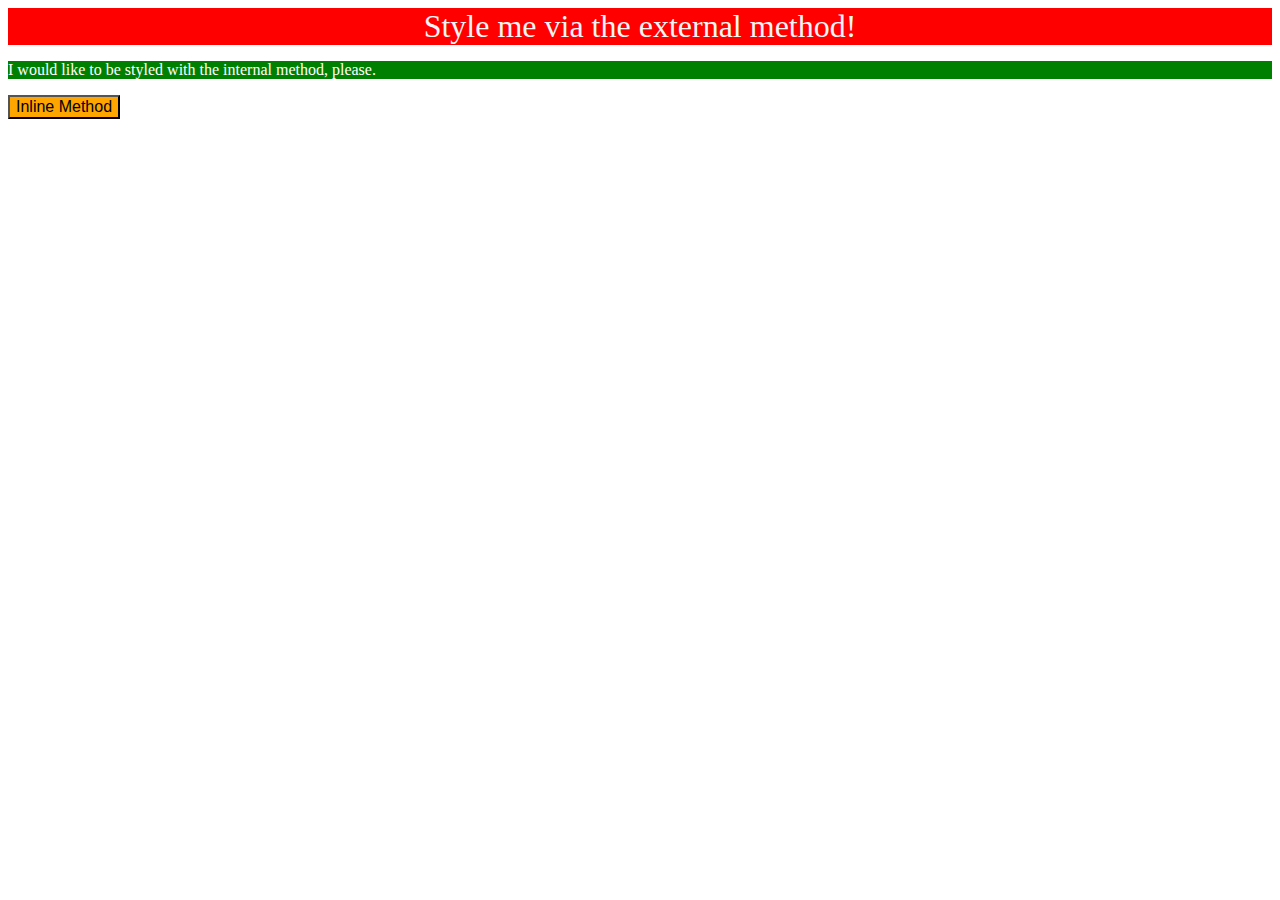
<file: foundations/01-css-methods/index.html>
<!DOCTYPE html>
<html lang="en">
  <head>
    <link rel="stylesheet" href="style.css" />
    <meta charset="UTF-8">
    <meta http-equiv="X-UA-Compatible" content="IE=edge">
    <meta name="viewport" content="width=device-width, initial-scale=1.0">
    <style>
      p {
        color:white;
        background-color: green;
      }
    </style>
    <title>Methods for Adding CSS</title>
  </head>
  <body>
    <div>Style me via the external method!</div>
    <p>I would like to be styled with the internal method, please.</p>
    <button style="font-size: medium; background-color: orange; font-family: sans-serif;">Inline Method</button>
  </body>
</html>
</file>
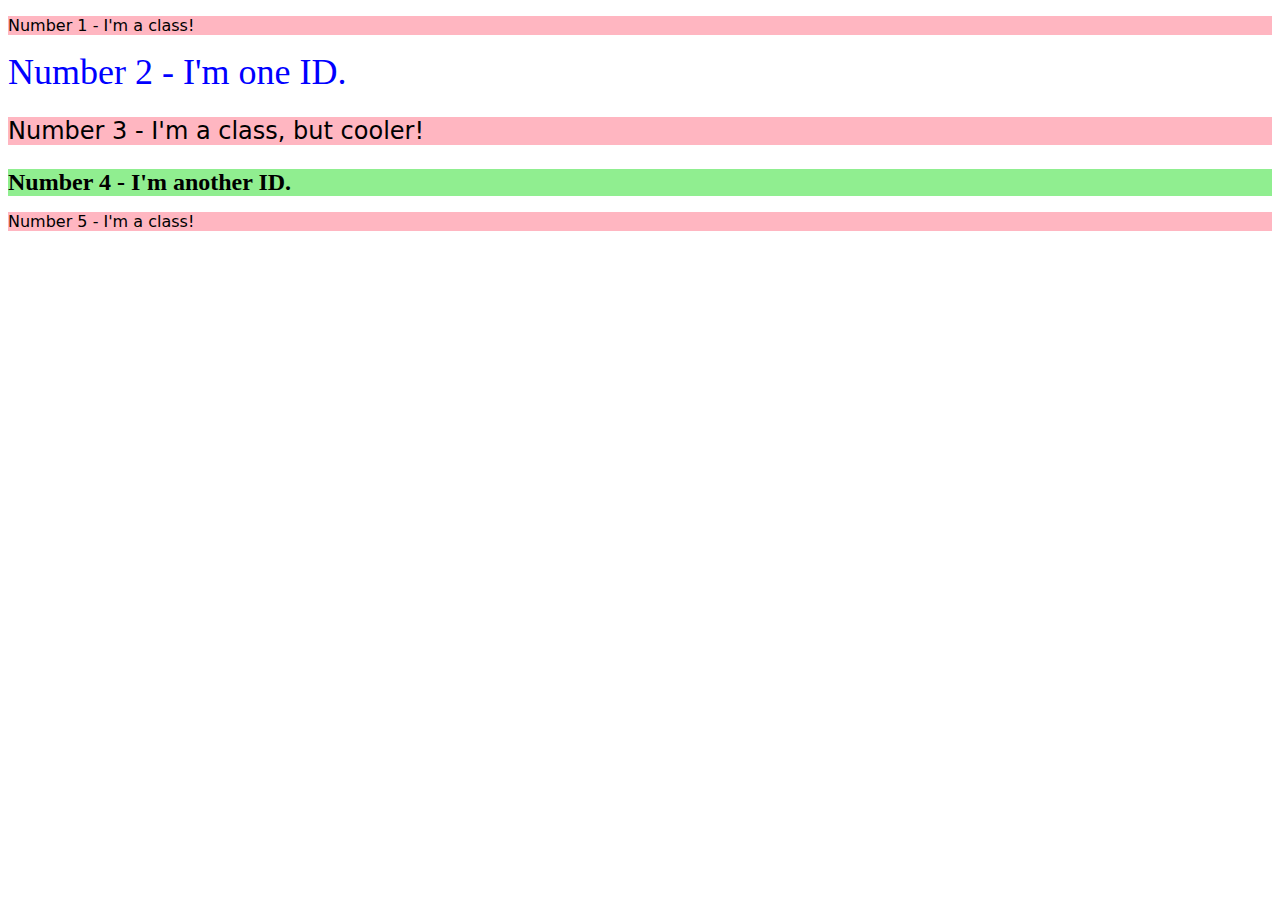
<file: foundations/02-class-id-selectors/index.html>
<!DOCTYPE html>
<html lang="en">
  <head>
    <meta charset="UTF-8">
    <meta http-equiv="X-UA-Compatible" content="IE=edge">
    <meta name="viewport" content="width=device-width, initial-scale=1.0">
    <title>Class and ID Selectors</title>
    <link rel="stylesheet" href="style.css">
  </head>
  <body>
    <p>Number 1 - I'm a class!</p>
    <div style="color: blue; font-size: 36px;">Number 2 - I'm one ID.</div>
    <p style="font-size: 24px;">Number 3 - I'm a class, but cooler!</p>
    <div style="background-color: lightgreen; font-size: 24px; font-weight: bold;">Number 4 - I'm another ID.</div>
    <p>Number 5 - I'm a class!</p>
  </body>
</html>
</file>
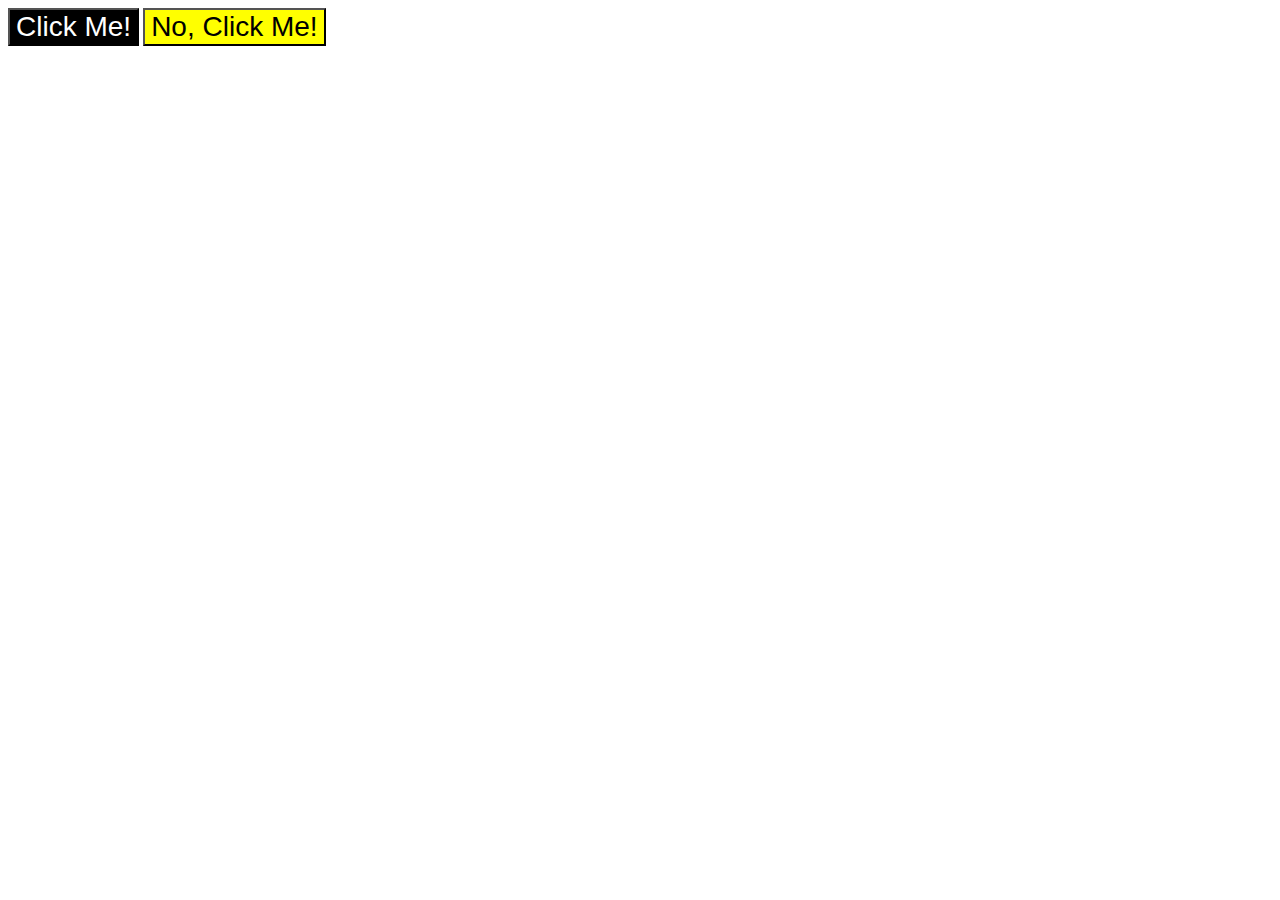
<file: foundations/03-grouping-selectors/index.html>
<!DOCTYPE html>
<html lang="en">
  <head>
    <meta charset="UTF-8">
    <meta http-equiv="X-UA-Compatible" content="IE=edge">
    <meta name="viewport" content="width=device-width, initial-scale=1.0">
    <title>Grouping Selectors</title>
    <link rel="stylesheet" href="style.css">
  </head>
  <body>
    <button class="click press">Click Me!</button>
    <button style="background-color: yellow;" class="non press">No, Click Me!</button>
  </body>
</html>
</file>
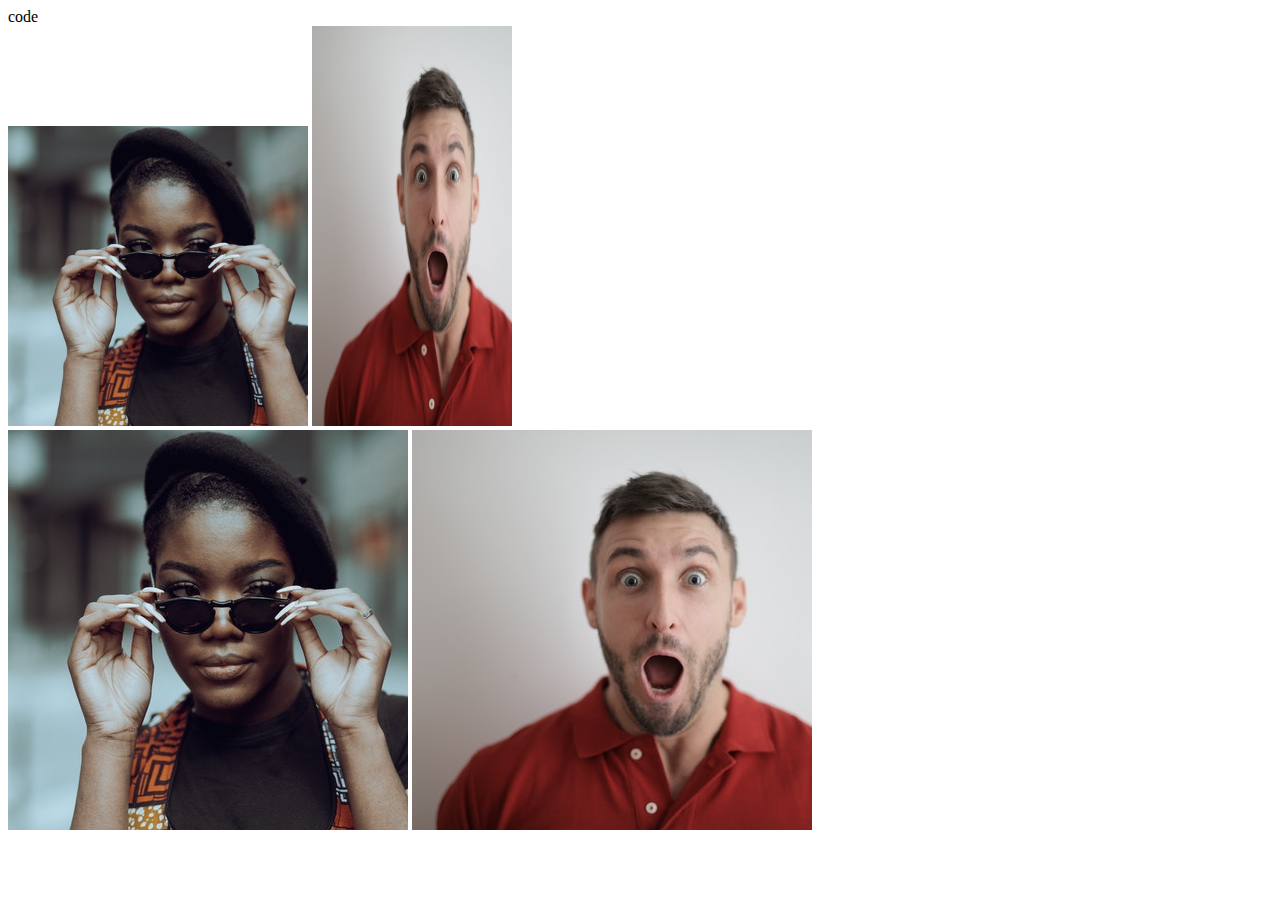
<file: foundations/04-chaining-selectors/index.html>
code<!DOCTYPE html>
<html lang="en">
  <head>
    <meta charset="UTF-8">
    <meta http-equiv="X-UA-Compatible" content="IE=edge">
    <meta name="viewport" content="width=device-width, initial-scale=1.0">
    <title>Chaining Selectors</title>
    <link rel="stylesheet" href="style.css">
  </head>
  <body>
    <!-- Check image source path. Review Foundations lesson - Links and Images -->
    <!-- Use the classes BELOW this line -->
    <div>
      <img class="avatar proportioned" src="./images/dudet.jpg" alt="Woman with glasses">
      <img class="avatar distorted" src="./images/dude.jpg" alt="Man with surprised expression">
    </div>
    <!-- Use the classes ABOVE this line -->
    <div>
      <img class="original proportioned" src="./images/dudet.jpg" alt="Woman with glasses">
      <img class="original distorted" src="./images/dude.jpg" alt="Man with surprised expression">
    </div>
  </body>
</html>
</file>
<file: foundations/01-css-methods/style.css>
div {
    text-align: center;
    font-size: 200%;
    color:whitesmoke;
    background-color: red;
}
</file>
<file: foundations/02-class-id-selectors/style.css>
p {
    background-color: lightpink;
    font-family: Verdana, DejaVu Sans, sans-serif;
}
</file>
<file: foundations/03-grouping-selectors/style.css>
.click {
    background-color: black;
    color: white;
}
/*
.non {
    background-color: yellow;
}
*/
.press {
    font-size: 28px;
    font-family: 'Helvetica', 'Times New Roman', sans-serif;
}
</file>
<file: foundations/04-chaining-selectors/style.css>
/* Add CSS Styling */

.avatar.proportioned {
    width: 300px;
    height: auto;
}

.avatar.distorted {
    width: 200px;
    height: 400px;
}
</file>
